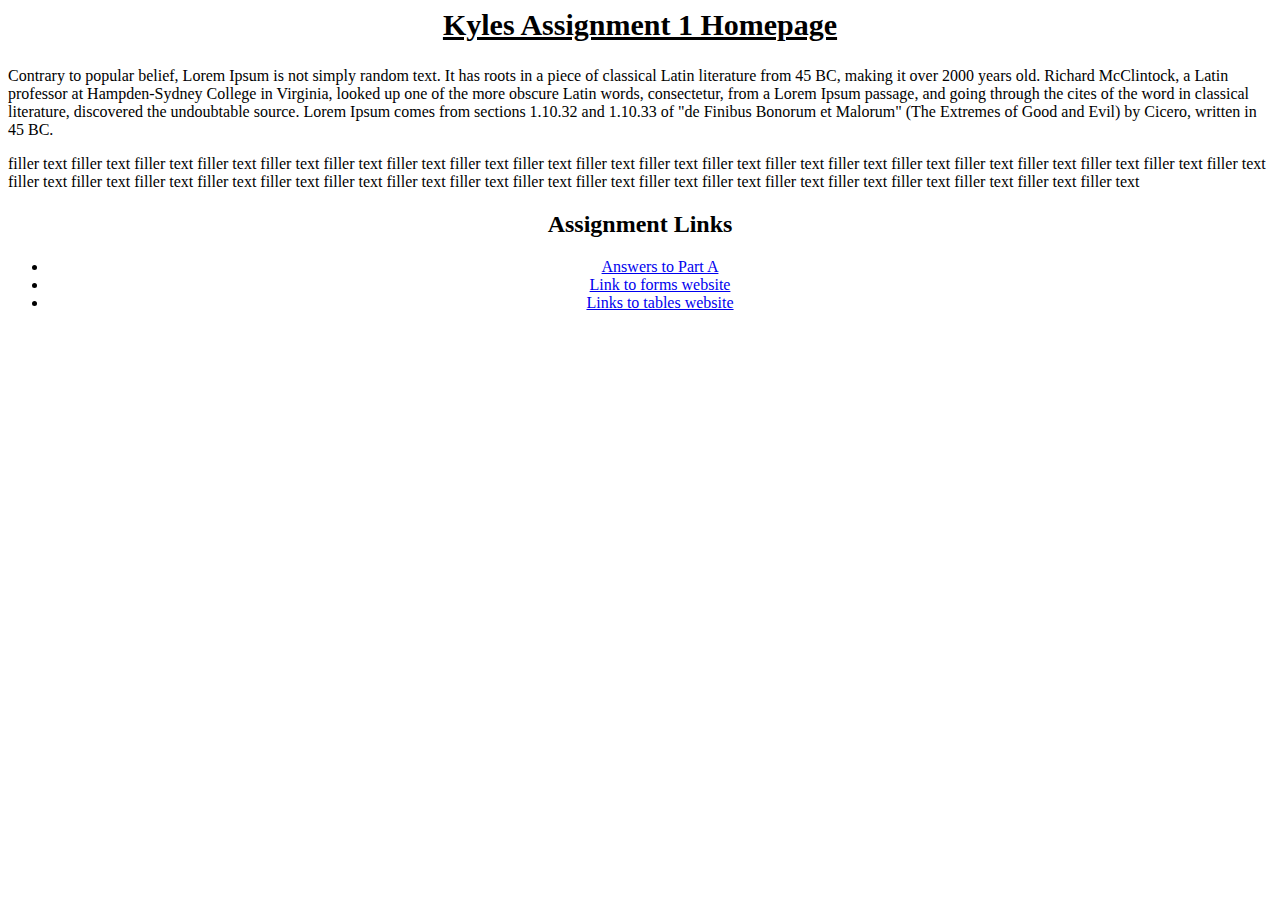
<file: index.html>
<html>
  <head>
  <style>
  #newHeader{
 font-size:30px;
 text-align:center;
 text-decoration:underline;
  }
  #centerDiv
  {
  text-align:center;
  }
  </style>
    <title>Kyles Assignment 1 Homepage</title>
  </head>
  <body bgcolor=white>
<h2 id ="newHeader"> Kyles Assignment 1 Homepage </h2>
    <p>
	Contrary to popular belief, Lorem Ipsum is not simply random text. It has roots in a piece of classical Latin literature from 45 BC, making it over 2000 years old. Richard McClintock, a Latin professor at Hampden-Sydney College in Virginia, looked up one of the more obscure Latin words, consectetur, from a Lorem Ipsum passage, and going through the cites of the word in classical literature, discovered the undoubtable source. Lorem Ipsum comes from sections 1.10.32 and 1.10.33 of "de Finibus Bonorum et Malorum" (The Extremes of Good and Evil) by Cicero, written in 45 BC.
	</p>
	
	<p>
	filler text filler text filler text filler text filler text filler text filler text filler text filler text 
	filler text filler text filler text filler text filler text filler text filler text filler text filler text filler text filler text filler text filler text 
	filler text filler text filler text filler text filler text filler text filler text 
	filler text filler text filler text filler text filler text filler text filler text filler text filler text 
	</p>
	<div id = "centerDiv">
	<h2> Assignment Links </h2>
	<ul id="menu">              
    <li><a href="../krotAssignment/links/PartA.html">Answers to Part A</a></li>
    <li><a href="../krotAssignment/links/FormsPage.html">Link to forms website</a></li>
    <li><a href="../krotAssignment/links/TablesPage.html">Links to tables website</a></li>
  
</ul>
	<div>
  </body>
</html>
</file>
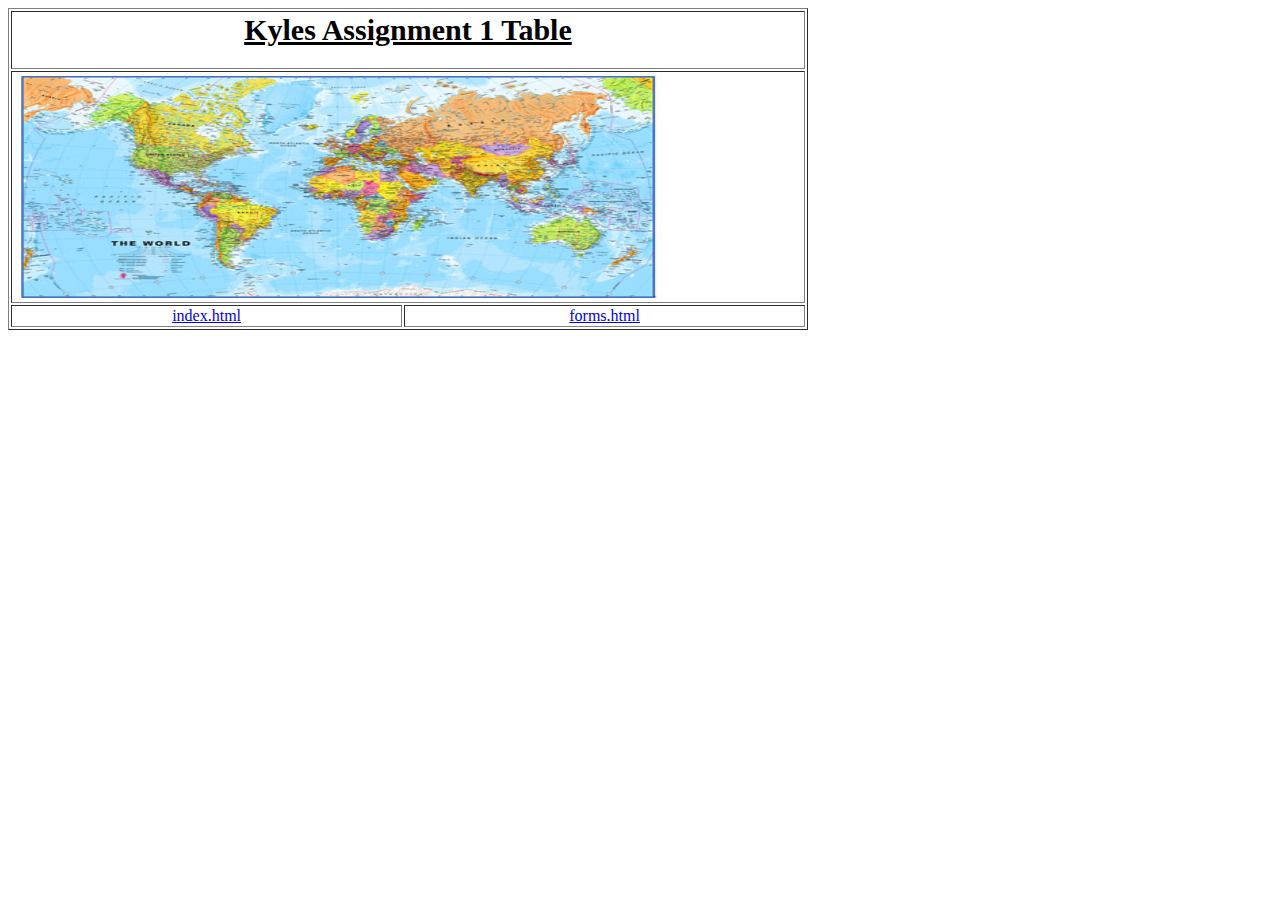
<file: links/TablesPage.html>
<html>
  <head>
  <style>
 #newHeader{
 font-size:30px;
 text-align:center;
 text-decoration:underline;
  }
  
  #newTD{
  text-align:center;
  }
  </style>
    <title>Kyles Assignment 1 Tables Page</title>
  </head>
  <body>
<table id = "newTable" border="1" width="800px">
   <tr>
   <td colspan=2> <h1 id = "newHeader">Kyles Assignment 1 Table</h1></td>
      
</tr>
<tr>
   <td colspan=2> <img src="../map.jpg" alt="Mountain View" style="width:650px;height:228px">
 

</td>
      
</tr>
<tr>
    <td id = "newTD"> <a href="../index.html">index.html</td>
      <td id = "newTD"> <a href="../links/formsPage.html">forms.html</td>
</tr>
</table>
</body>
</html>
</file>
